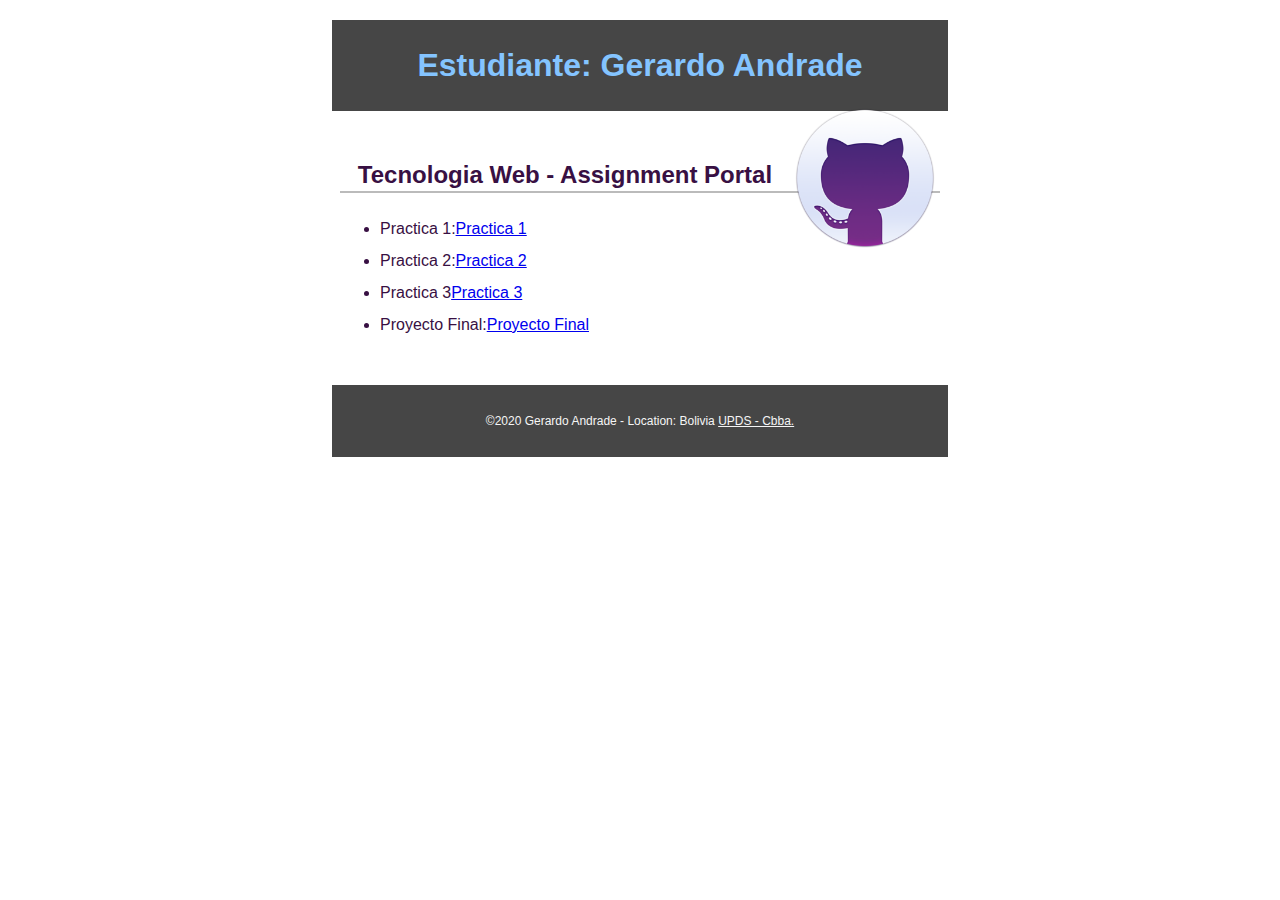
<file: index.html>
<!DOCTYPE html>
<html lang="es">
<head>
  <meta charset="utf-8">
  <meta name="viewport" content="width=device-width, initial-scale=1, maximum-scale=1">
  <title>Tecnologia Web - Portal de Asignaciones | Nombre | UPDS -Cbba.</title>
  <meta name="description" content="Pagina de portal de asignaciones Fabiola Soliz para la materia de tecnologia web en UPDS">
  <link rel="stylesheet" href="css/normalize.css">
  <link rel="stylesheet" href="css/main.css">
  <link rel="" href="/Documentos/">
  <link rel="" href="/PRACTICA/">
</head>
<body>
  <header>
    <h1>Estudiante: Gerardo Andrade</h1>
    <img src="imagenes/profile.png" alt="My Profile Picture">
  </header> 
  <main>
    <h2>Tecnologia Web - Assignment Portal</h2>
    <ul>
      <li>Practica 1:<a href="Documentos/Plantilla_InformeActividad.docx">Practica 1</a></li>
      <li>Practica 2:<a href="Documentos/Khan Academy.pdf">Practica 2 </a></li>
      <li>Practica 3<a href="PRACTICA/index.html">Practica 3</a></li>
      <li>Proyecto Final:<a href="PROYECTO/index.html">Proyecto Final</a></li>

    </ul>
    
  </main> 
 
  <footer>
    <p>
      &copy;2020 Gerardo Andrade - Location: Bolivia  
      <a href="http://www.upds.edu.bo/"> UPDS - Cbba.</a>
    </p>
  </footer>
</body>
</html>
</file>
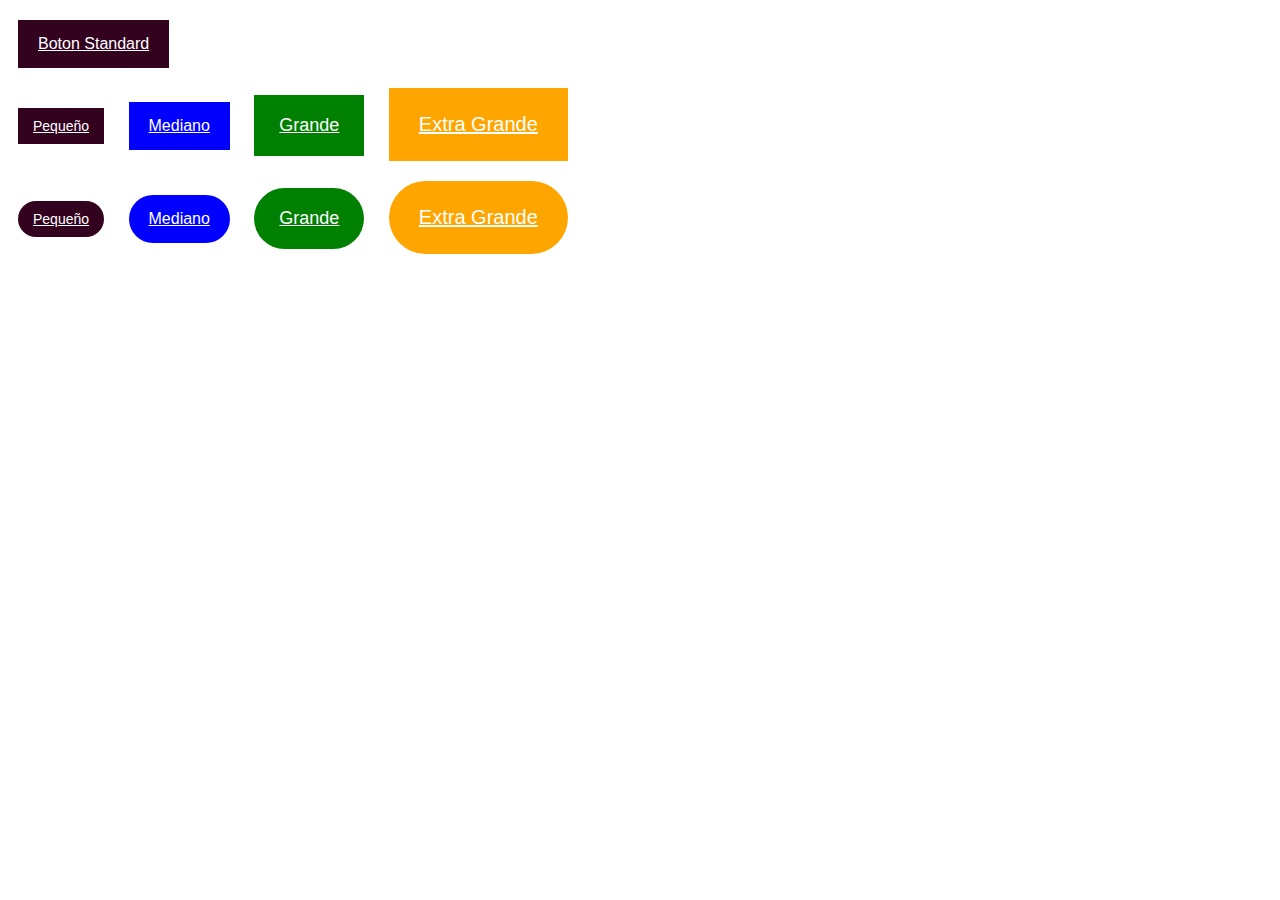
<file: Botones/index.html>
<!DOCTYPE html>
<html lang="es">
<head>
  <meta charset="UTF-8">
  <title>Botones</title>
  <link rel="stylesheet" href="botones.css">
</head>
<body>
  <div>
    <a href="https://www.youtube.com/" class="btn ">Boton Standard</a>
  </div>

  <div>
    <a href="#" class="btn small">Pequeño</a>
    <a href="#" class="btn medium azul">Mediano</a>
    <a href="#" class="btn big verde">Grande</a>
    <a href="#" class="btn xtra-big naranja">Extra Grande</a>
  </div>

  <div>
    <a href="#" class="btn small border-radius">Pequeño</a>
    <a href="#" class="btn medium azul border-radius">Mediano</a>
    <a href="#" class="btn big verde border-radius">Grande</a>
    <a href="#" class="btn xtra-big naranja border-radius">Extra Grande</a>
  </div>
</body>
</html>
</file>
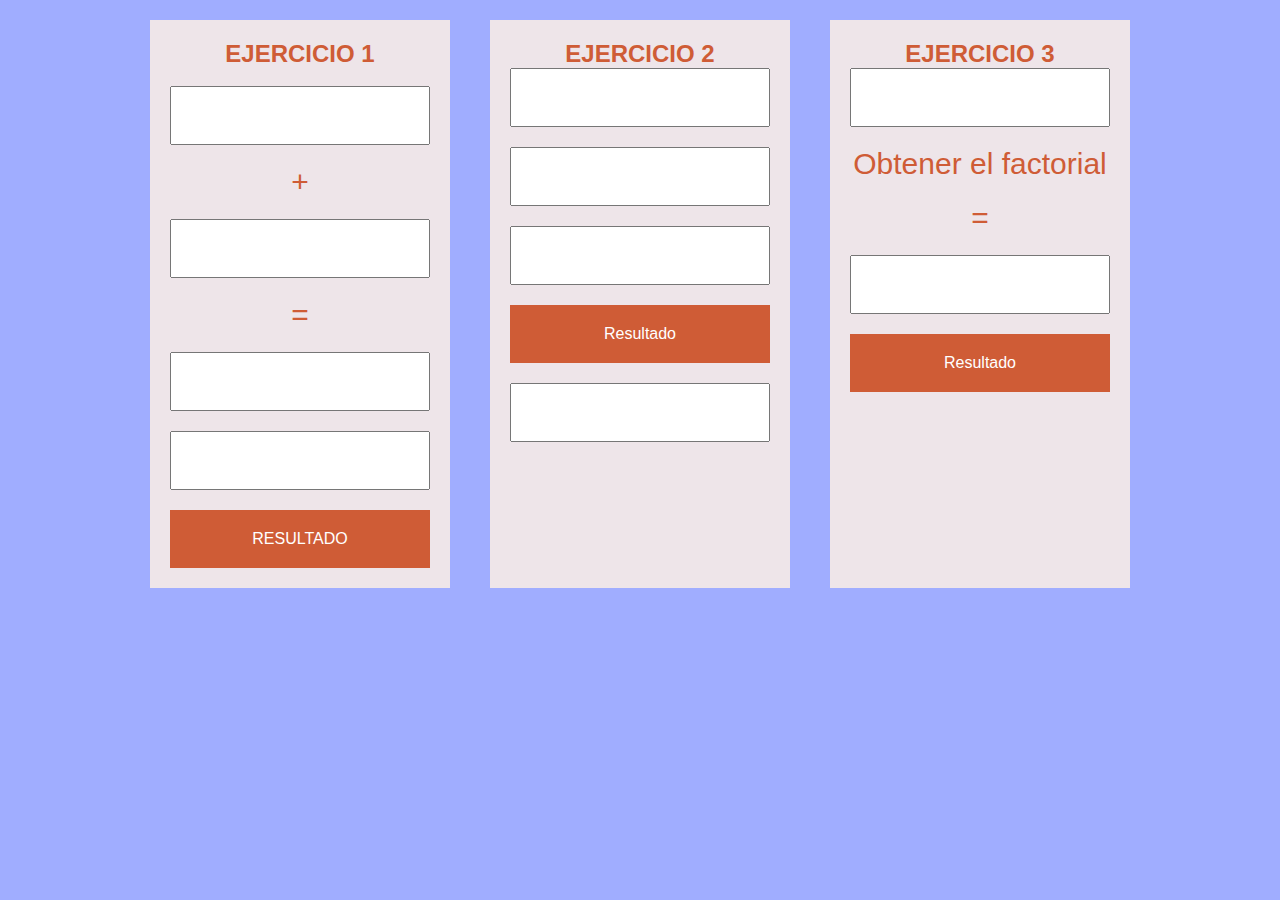
<file: PRACTICA/index.html>
<!DOCTYPE html>
<html lang="en">
<head>
    <meta charset="UTF-8">
    <meta http-equiv="X-UA-Compatible" content="IE=edge">
    <meta name="viewport" content="width=device-width, initial-scale=1.0">
    <title>Practica 3</title>
    <link rel="stylesheet" href="estilo.css">
</head>
<body>
    <div class="panel">
        <div>
            <div class="contenedor">
                <center><h2>EJERCICIO 1</h2></center>
                <br>
                <form action="">
                    <input id="numero1" type="text">
                    <p>+</p>
                    <input id="numero2" type="text">
                    <p>=</p>
                    <input id="resultado" type="text" readonly>
                    <input id="par || impar" type="text">
                    <input type="button" class="btn" onclick="sumar()" value="RESULTADO">
        
                </form>
            </div>
            <script>
                function sumar(numero1,numero2)
                {
                    var num1 = parseFloat(document.getElementById('numero1').value);
                    var num2 = parseFloat(document.getElementById('numero2').value);
                    var P = ("ES PAR");
                    var I = ("ES IMPAR");
                    var res1 = num1 + num2;
                    document.getElementById('resultado').value = res1;
                    if(res1%2===0)
                    {
                        document.getElementById('par || impar').value = P;
                    }else{
                        document.getElementById('par || impar').value = I;
                    }
                }
            </script>
        </div>

        <div class="contenedor">
            <center><h2>EJERCICIO 2</h2></center>
            <form class="textos" action="">
                <input id="numero1" type="text">
    
                <input id="numero2" type="text">
    
                <input id="numero3" type="text"><br>
    
                <input type="button" class="btn" onclick="valores()" value="Resultado">
                <p>
    
                </p>
                <input id="z" type="text"><br><br>
    
            </form>
        </div>
        <script>
            function valores(numero1,numero2,numero3)
            {
                var A = parseFloat(document.getElementById('numero1').value);    
                var B = parseFloat(document.getElementById('numero2').value);
                var C = parseFloat(document.getElementById('numero3').value);
                var x = (B);
                var error = ("ERROR NUMEROS IGUALES");
                if (A!=B)
                {
                    document.getElementById("z").value = x;
                }
                if (C!=B)
                {
                    document.getElementById("z").value = x;
                }else{
                    document.getElementById("z").value = error;
                }
            }
        </script>
        
        <div class="contenedor">
            <center><h2>EJERCICIO 3</h2></center>
            <form action="">
                <input id="n" type="text">
                <p>Obtener el factorial</p>
                <p>=</p>
                <input id="total" type="text" readonly>
                <input type="button" class="btn" onclick="factorial()" value="Resultado">
            </form>
        </div>
        <script>
        function factorial(){
            var numero=document.getElementById('n').value;
            var resultado=1;
            for(var i=1; i<=numero; i++){
                resultado=resultado*i;
            }
            document.getElementById('total').value=resultado;
        }   
        </script>
    </div>
</body>
</html>
</file>
<file: css/main.css>
/* Tecnologia Web- Plantilla CSS del portal de asignación */
/* Puede usar #HEX o nombres de colores */
/* * es un comodín que se refiere a todos los elementos. */

/* { margin: 0; box-sizing: border-box; } */

body { 
    font-size: 16px; 
    line-height: 32px;
    font-family:Ubuntu,sans-serif;
    color:#381043;
}

h1 {
    font-size: 2rem;
    color:#84c4ff;
}

h2 {
    font-size: 1.5rem;
    text-align: center;
    border-bottom: 2px solid #bbb;
}

header, main, footer {
    margin: 1.25rem auto;
    padding: .5rem;
    max-width: 600px;
}

header, footer, footer a {
    text-align: center;
    background-color:#464646;
    color: whitesmoke;
}

header img {
    width: 150px;
    height: auto;
    float: right;
}

footer {
    font-size: 0.75rem;
}
</file>
<file: Botones/botones.css>
body {
background-color: white;
font-family: Arial, sans-serif;
}

div {
    margin: 20px 0;
}

.btn {
    color: white;
    background: #32021f;
    display: inline-block;
    font-size: 16px;
    padding: 15px 20px;
    margin: 0px 10px;
}

.btn:hover{
    opacity: .5;
}

.small{
    font-size: 14px;
    padding: 10px 15px;
}

.medium{
    font-size: 16px;
    padding: 15px 20px;
}

.big{
    font-size: 18px;
    padding: 20px 25px;
}

.xtra-big{
    font-size: 20px;
    padding: 25px 30px;
}

.azul{background: blue;}
.verde{background: green;}
.naranja{background: orange;}

.border-radius{
    border-radius: 100px;
}
</file>
<file: PRACTICA/estilo.css>
* {

    margin: 0;

    padding: 0;

    -webkit-box-sizing: border-box;

    -moz-box-sizing: border-box;

    box-sizing: border-box;

}



body {

    font-family: Arial, Sans-serif;

    background: #a0adff;

    color: #cf5c36;

}



.contenedor {

    width: 300px;

    margin: 20px;

    background: #eee5e9;

    padding: 20px;

}



form p {

    text-align: center;

    margin-bottom: 20px;

    font-size: 30px;

}



input[type="text"]{

    width: 100%;

    margin-bottom: 20px;

    padding: 20px;

    text-align: center;

}



form .btn {

    width: 100%;

    background: #cf5c36;

    color: #fff;

    border:none;

    cursor: pointer;

    font-size: 16px;

    text-align: center;

    padding: 20px;

    display: inline-block;

    text-decoration: none;

}

.panel{
    display: flex;
    justify-content: center;
}
</file>
